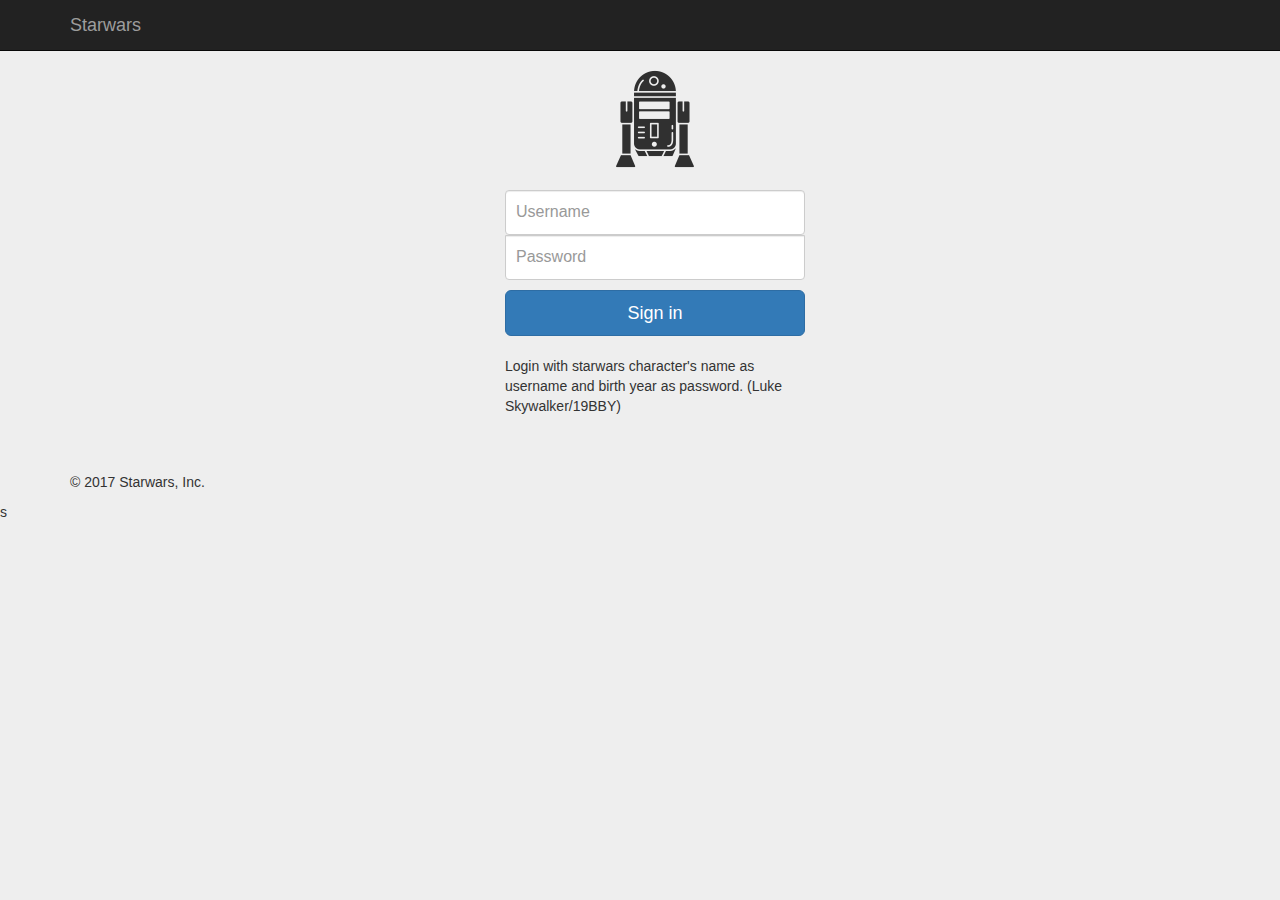
<file: index.html>
<!DOCTYPE html>
<!--[if lt IE 7]>      <html lang="en" ng-app="com.starwars.app" class="no-js lt-ie9 lt-ie8 lt-ie7"> <![endif]-->
<!--[if IE 7]>         <html lang="en" ng-app="com.starwars.app" class="no-js lt-ie9 lt-ie8"> <![endif]-->
<!--[if IE 8]>         <html lang="en" ng-app="com.starwars.app" class="no-js lt-ie9"> <![endif]-->
<!--[if gt IE 8]><!-->
<html lang="en" ng-app="com.starwars.app" class="no-js">
<!--<![endif]-->

<head>
    <meta charset="utf-8">
    <meta http-equiv="X-UA-Compatible" content="IE=edge">
    <meta name="viewport" content="width=device-width, initial-scale=1">
    <!-- The above 3 meta tags *must* come first in the head; any other head content must come *after* these tags -->
    <base href="/">
    <meta name="description" content="">
    <meta name="author" content="">
    <link rel="icon" href="assets/img/favicon.ico">

    <title>Starwars, From all SEVEN Star Wars films</title>

    <!-- Latest compiled and minified CSS -->
    <link rel="stylesheet" href="https://maxcdn.bootstrapcdn.com/bootstrap/3.3.7/css/bootstrap.min.css" integrity="sha384-BVYiiSIFeK1dGmJRAkycuHAHRg32OmUcww7on3RYdg4Va+PmSTsz/K68vbdEjh4u"
        crossorigin="anonymous">

    <!-- IE10 viewport hack for Surface/desktop Windows 8 bug -->
    <link href="assets/css/ie10-viewport-bug-workaround.css" rel="stylesheet">

    <!-- Custom styles for this template -->
    <link href="assets/css/app.css" rel="stylesheet">

    <!-- Just for debugging purposes. Don't actually copy these 2 lines! -->
    <!--[if lt IE 9]><script src="assets/js/ie8-responsive-file-warning.js"></script><![endif]-->
    <script src="assets/js/ie-emulation-modes-warning.js"></script>

    <!-- HTML5 shim and Respond.js for IE8 support of HTML5 elements and media queries -->
    <!--[if lt IE 9]>
      <script src="https://oss.maxcdn.com/html5shiv/3.7.3/html5shiv.min.js"></script>
      <script src="https://oss.maxcdn.com/respond/1.4.2/respond.min.js"></script>
    <![endif]-->
</head>

<body ng-controller="BodyController">

    <nav class="navbar navbar-inverse navbar-fixed-top">
        <div class="container">
            <div class="navbar-header">
                <button type="button" class="navbar-toggle collapsed" data-toggle="collapse" data-target="#navbar" aria-expanded="false"
                    aria-controls="navbar" ng-if="isLoggedin">
            <span class="sr-only">Toggle navigation</span>
            <span class="icon-bar"></span>
            <span class="icon-bar"></span>
            <span class="icon-bar"></span>
          </button>
                <a class="navbar-brand" href="#">Starwars</a>
            </div>
            <div id="navbar" class="navbar-collapse collapse" ng-if="isLoggedin">
                <form class="navbar-form navbar-right">
                    <button type="submit" class="btn btn-warning" ng-click="logout()">Sign Out</button>
                </form>
            </div>
            <!--/.navbar-collapse -->
        </div>
    </nav>

    <div class="progress" ng-show="loading" style="display:none;">
        <div class="progress-bar progress-bar-success progress-bar-striped active" role="progressbar" aria-valuenow="100" aria-valuemin="0"
            aria-valuemax="100" style="width: 100%">
            <span class="sr-only">100% Complete</span>
        </div>
    </div>


    <div class="container">
        <!-- Example row of columns -->
        <div ui-view></div>

        <hr>

        <footer>
            <p>&copy; 2017 Starwars, Inc.</p>
        </footer>
    </div>
    <!-- /container -->


    <!-- Bootstrap core JavaScript
    ================================================== -->
    <!-- Placed at the end of the document so the pages load faster -->
    <script src="assets/libs/jquery/dist/jquery.min.js"></script>
    <script>
        window.jQuery || document.write('<script src="assets/libs/jquery/dist/jquery.min.js"><\/script>')
    </script>
    <script src="https://maxcdn.bootstrapcdn.com/bootstrap/3.3.7/js/bootstrap.min.js" integrity="sha384-Tc5IQib027qvyjSMfHjOMaLkfuWVxZxUPnCJA7l2mCWNIpG9mGCD8wGNIcPD7Txa"
        crossorigin="anonymous"></script>
    <!-- IE10 viewport hack for Surface/desktop Windows 8 bug -->
    <script src="assets/js/ie10-viewport-bug-workaround.js"></script>

    <script src="assets/libs/angular/angular.min.js"></script>
    <script src="assets/libs/angular-ui-router/release/angular-ui-router.min.js"></script>
    <script src="assets/libs/angular-ui-router/release/stateEvents.min.js"></script>
    <script src="assets/libs/angular-cookies/angular-cookies.min.js"></script>
    <script src="assets/libs/angular-messages/angular-messages.min.js"></script>

    <!-- app -->
    <script src="app/app.module.js"></script>
    <script src="app/app.route.js"></script>
    <!-- shared -->
    <script src="app/shared/net/http.service.js"></script>
    <script src="app/shared/constants/constants.module.js"></script>
    <script src="app/shared/constants/url.constants.js"></script>
    <script src="app/shared/filters/filters.module.js"></script>
    <script src="app/shared/filters/capitalize.filter.js"></script>
    <script src="app/shared/config/config.module.js"></script>
    <script src="app/shared/config/setting.config.js"></script>
    <script src="app/shared/config/factory.config.js"></script>s

    <!-- login -->
    <script src="app/components/login/login.module.js"></script>
    <script src="app/components/login/login.route.js"></script>
    <script src="app/components/login/login.controller.js"></script>
    <script src="app/components/login/login.service.js"></script>
    <!-- search -->
    <script src="app/components/search/search.module.js"></script>
    <script src="app/components/search/search.route.js"></script>
    <script src="app/components/search/search.controller.js"></script>
    <script src="app/components/search/search.service.js"></script>
</body>

</html>
</file>
<file: assets/css/app.css>
body {
    padding-top: 40px;
    padding-bottom: 40px;
    background-color: #eee;
}

.form-signin {
    max-width: 330px;
    padding: 15px;
    margin: 0 auto;
}

.form-signin .form-signin-heading,
.form-signin .checkbox {
    margin-bottom: 10px;
}

.form-signin .checkbox {
    font-weight: normal;
}

.form-signin .form-control {
    position: relative;
    height: auto;
    -webkit-box-sizing: border-box;
    -moz-box-sizing: border-box;
    box-sizing: border-box;
    padding: 10px;
    font-size: 16px;
}

.form-signin .form-control:focus {
    z-index: 2;
}

.form-signin input[type="email"] {
    margin-bottom: -1px;
    border-bottom-right-radius: 0;
    border-bottom-left-radius: 0;
}

.form-signin input[type="password"] {
    margin-bottom: 10px;
    border-top-left-radius: 0;
    border-top-right-radius: 0;
}

.logo {
    background: url('../img/logo.png');
    background-repeat: no-repeat;
    background-position-x: center;
    height: 115px;
    margin-bottom: 20px;
}
.search-form {
    margin-top: 20px;
}
.search-form input {
    height: 50px;
}

.search-result-container {
    width: 95%;
    margin-left: -15px;
    margin-top: 50px;
}

.search-result {
    margin-bottom: 10px;
}
</file>
<file: assets/css/ie10-viewport-bug-workaround.css>
/*!
 * IE10 viewport hack for Surface/desktop Windows 8 bug
 * Copyright 2014-2015 Twitter, Inc.
 * Licensed under MIT (https://github.com/twbs/bootstrap/blob/master/LICENSE)
 */

/*
 * See the Getting Started docs for more information:
 * http://getbootstrap.com/getting-started/#support-ie10-width
 */
@-ms-viewport     { width: device-width; }
@-o-viewport      { width: device-width; }
@viewport         { width: device-width; }
</file>
